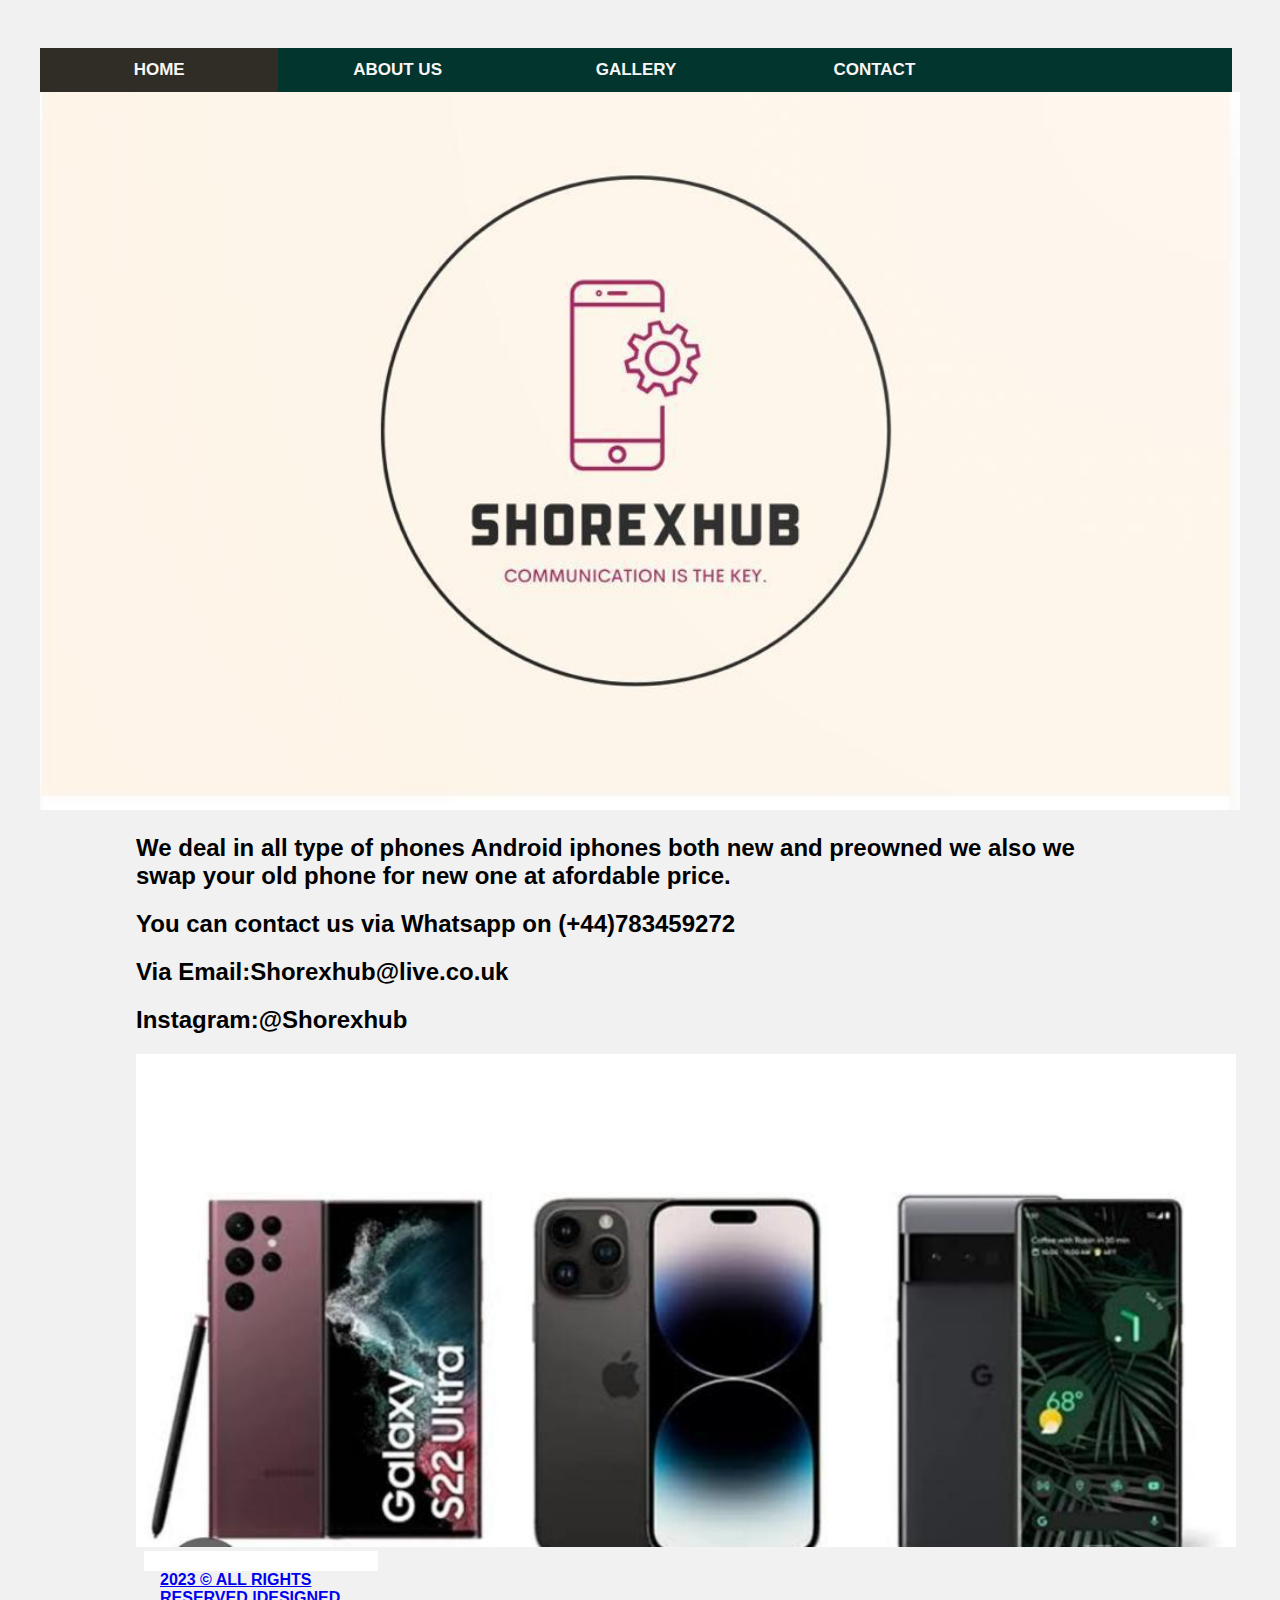
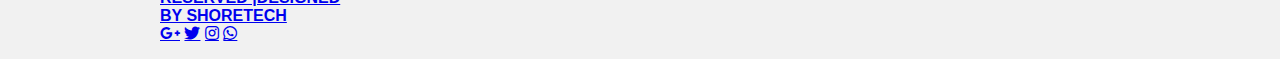
<file: index.html>
<!DOCTYPE html>
<html>
<meta name="viewport" content="width=device-width, initial-scale=1">
<link rel="stylesheet" href="https://cdnjs.cloudflare.com/ajax/libs/font-awesome/5.15.2/css/all.min.css">
<link rel="stylesheet" href="style.css">
<body>

<head>
  <title>HOME</title>
</head>


   
<style>
  * {box-sizing: border-box}
  body {font-family: Arial, Helvetica, sans-serif;}
  
  .navbar {
    width: 100%;
    background-color:#02352e; 
    overflow: auto;
  }
  
  .navbar a {
    float: left;
    padding: 12px;
    color: rgb(250, 246, 246);
    text-decoration: none;
    font-size: 17px;
    width: 20%; /* Four links of equal widths */
    text-align: center;
  }
  
  .navbar a:hover {
    background-color: #7c1111;
  }
  
  .navbar a.active {
    background-color: #302d27;
  }
  
  @media screen and (max-width: 650px) {
    .navbar a {
      float: none;
      display: block;
      width: 100%;
      text-align: left;
    }
  }
  </style>
  
  
  
  <div class="navbar">
  <strong> <a class="active" href="index.html">HOME</a> <strong>
    <a href="aboutus.html">ABOUT US</a> 
    <a href="Gallery.html">GALLERY</a> 
    <a href="contactus.html">CONTACT</a>
    </div>


    <div class="mySlides fade">
      <div class="numbertext"></div>
      <img src="images/shorexhub logo.jpeg" style="width: 1200px">
     <b><div class="text"></div><b>
    </div>
    <style>
* {
  box-sizing: border-box;
}

body {
  background-color: #f1f1f1;
  padding: 40px;
  font-family: Arial;
}

/* Center website */
.main {
  max-width: 1000px;
  margin: auto;
}

h1 {
  font-size: 50px;
  word-break: break-all;
}

.row {
  margin: 8px -16px;
}

/* Add padding BETWEEN each column */
.row,
.row > .column {
  padding: 8px;
}

/* Create four equal columns that floats next to each other */
.column {
  float: left;
  width: 25%;
}

/* Clear floats after rows */ 
.row:after {
  content: "";
  display: table;
  clear: both;
}

/* Content */
.content {
  background-color: white;
  padding: 10px;
}

/* Responsive layout - makes a two column-layout instead of four columns */
@media screen and (max-width: 900px) {
  .column {
    width: 50%;
  }
}

/* Responsive layout - makes the two columns stack on top of each other instead of next to each other */
@media screen and (max-width: 600px) {
  .column {
    width: 100%;
  }
}
</style>
</head>
<body>

<!-- MAIN (Center website) -->
<div class="main">

<h2>We deal in all type of phones Android iphones both new and  preowned we also we swap your old phone for new one at afordable price. </h2>
<h2>You can contact us via Whatsapp on (+44)783459272</h2>
<h2>Via Email:Shorexhub@live.co.uk</h2>
<h2>Instagram:@Shorexhub</h2>

<!-- Portfolio Gallery Grid -->
<div class="mySlides fade">
  <div class="numbertext"></div>
  <img src="images/main wall.jpg" style="width:1100px">
 <b><div class="text"></div><b>
</div>
  <div class="column">
    <div class="content">
      
<!-- END GRID -->
</div>
  <footer>
    <div class="copy">
        <div class="container">
            <a href="shoretech@gmail.com">2023 &copy; ALL RIGHTS RESERVED |DESIGNED BY SHORETECH</a>
            <span>
                <div class="media-icons">
                  <a href=https://google.com class="fab fa-google-plus-g"></i></a>
                  <a href=https://twitter.com class="fab fa-twitter"></i></a>
                  <a href=https://instagram.com class="fab fa-instagram"></i></a>
                  <a href=https://whatsapp.com class="fab fa-whatsapp"></i></a>
                </div>
            </span>
        </div>
</footer>
</body>
</html>
</file>
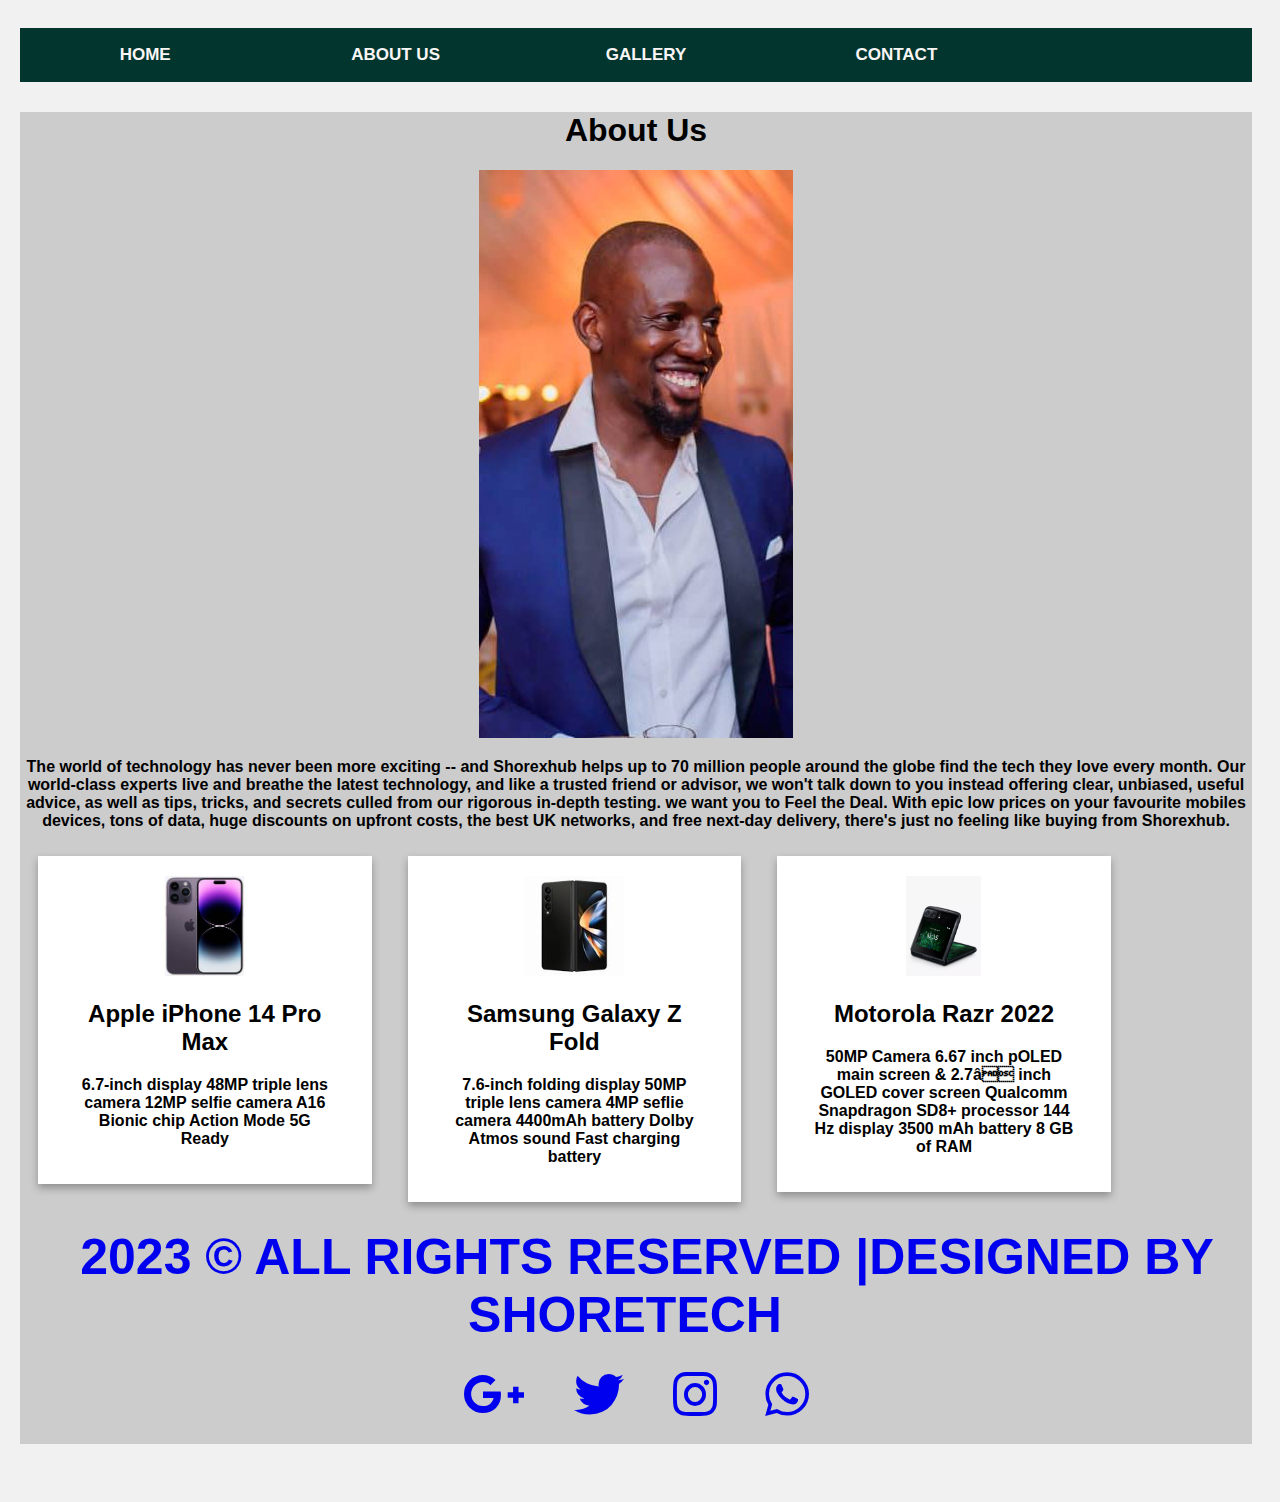
<file: aboutus.html>
<!DOCTYPE html>
<html>
<meta name="viewport" content="width=device-width, initial-scale=1">
<link rel="stylesheet" href="https://cdnjs.cloudflare.com/ajax/libs/font-awesome/5.15.2/css/all.min.css">
<link rel="stylesheet" href="style.css">


   
<style>
  * {box-sizing: border-box}
  body {font-family: Arial, Helvetica, sans-serif;}
  
  .navbar {
    width: 100%;
    background-color:#02352e; 
    overflow: auto;
  }
  
  .navbar a {
    float: left;
    padding: 12px;
    color: rgb(250, 246, 246);
    text-decoration: none;
    font-size: 17px;
    width: 20%; /* Four links of equal widths */
    text-align: center;
  }
  
  
  
  @media screen and (max-width: 500px) {
    .navbar a {
      float: none;
      display: block;
      width: 100%;
      text-align: left;
    }
  }
  </style>
  
  
  
  <div class="navbar">
  <strong> <a class="active" href="index.html">HOME</a> <strong>
    <a href="aboutus.html">ABOUT US</a> 
    <a href="Gallery.html">GALLERY</a> 
    <a href="contactus.html">CONTACT</a>
    </div>

        <style>
        .About-us {
          width: 100%;
          text-align: center;
          background-color: #ccc;
          margin-top: 30px;
          margin-bottom: 30px;
        }
        
        a {
          padding: 20px;
          text-align: center;
          text-decoration: none;
          margin: 5px 2px;
          border-radius: 8px;
         font-size: 50px;
          
       } 
         .column {
          float: left;
          width: 30%;
          margin-bottom: 16px;
          padding: 0 8px;
        }
    
        .card {
          box-shadow: 0 4px 8px 0 rgba(0, 0, 0, 0.3);
          margin: 10px;
          background-color: white;
        }
        .card img {
           height: 100px;
        }
        
    </style>
    </head>
    <body>
      <div class="About-us">
        <h1> About Us </h1>
        <img src="images/myself.jpeg">
        <Strong><p>The world of technology has never been more exciting -- and Shorexhub helps up to 70 million people around the globe find the tech they love every month. Our world-class experts live and breathe the latest technology, and like a trusted friend or advisor, we won't talk down to you instead offering clear, unbiased, useful advice, as well as tips, tricks, and secrets culled from our rigorous in-depth testing.
            we want you to Feel the Deal. With epic low prices on your favourite mobiles devices, tons of data, huge discounts on upfront costs, the best UK networks, and free next-day delivery, there's just no feeling like buying from Shorexhub.</p></Strong>
        <div class="row">
          <div class="column">
            <div class="card">
              <img src="images/iphone2.jpg">
              <div class="container">
                
                <h2>Apple iPhone 14 Pro Max</h2>
                <p>6.7-inch display
                    48MP triple lens camera
                    12MP selfie camera
                    A16 Bionic chip
                    Action Mode
                    5G Ready</p>
              </div>
            </div>
          </div>
          <div class="column">
            <div class="card">
              <img src="images/samsung1.jpg">
              <div class="container">
                
                <h2> Samsung Galaxy Z Fold</h2>
                <p>7.6-inch folding display
                    50MP triple lens camera
                    4MP seflie camera
                    4400mAh battery
                    Dolby Atmos sound
                    Fast charging battery</p>
              </div>
            </div>
          </div>
          <div class="column">
            <div class="card">
              <img src="images/moto1.webp">
              <div class="container">
                <h2>Motorola Razr 2022</h2>
                <p class="title"></p>
                <p>50MP Camera
                    6.67 inch pOLED main screen & 2.7â inch GOLED cover screen
                    Qualcomm Snapdragon SD8+ processor
                    144 Hz display
                    3500 mAh battery
                    8 GB of RAM </p>
              </div>
            </div>
          </div>
         </div>
         <footer>
            <div class="copy">
                <div class="container">
                    <a href="shoretech@gmail.com">2023 &copy; ALL RIGHTS RESERVED |DESIGNED BY SHORETECH</a>
                    <span>
                        <div class="media-icons">
                          <a href=https://google.com class="fab fa-google-plus-g"></i></a>
                          <a href=https://twitter.com class="fab fa-twitter"></i></a>
                          <a href=https://instagram.com class="fab fa-instagram"></i></a>
                          <a href=https://whatsapp.com class="fab fa-whatsapp"></i></a>
                        </div>
                    </span>
                </div>
        </footer>
        </body>
        </html>
</file>
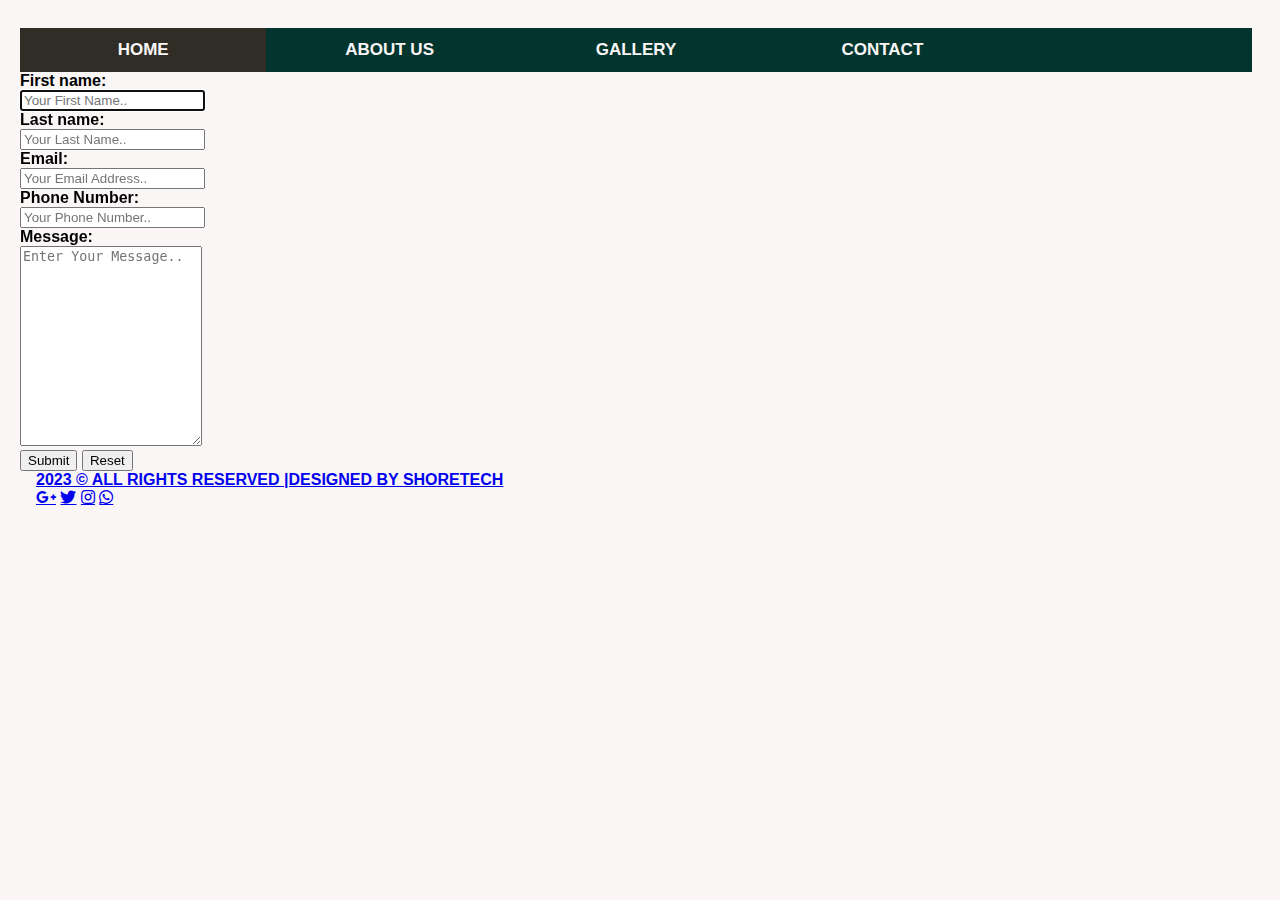
<file: contactus.html>
<!DOCTYPE html>
<html>
<meta name="viewport" content="width=device-width, initial-scale=1">
<link rel="stylesheet" href="https://cdnjs.cloudflare.com/ajax/libs/font-awesome/5.15.2/css/all.min.css">
<link rel="stylesheet" href="style.css">
<body>

<head>
  <title>contactus</title>
</head>

<style>
body {background-color: rgb(250, 246, 246);}
h1   {color: rgb(27, 23, 27);}
h2   {color: rgb(6, 41, 128);}
h3  {color: rgb(128, 71, 6);}
p    {color: rgb(8, 8, 8);}
</style>
   
<style>
  * {box-sizing: border-box}
  body {font-family: Arial, Helvetica, sans-serif;}
  
  .navbar {
    width: 100%;
    background-color:#02352e; 
    overflow: auto;
  }
  
  .navbar a {
    float: left;
    padding: 12px;
    color: rgb(250, 246, 246);
    text-decoration: none;
    font-size: 17px;
    width: 20%; /* Four links of equal widths */
    text-align: center;
  }
  
  .navbar a:hover {
    background-color: #7c1111;
  }
  
  .navbar a.active {
    background-color: #302d27;
  }
  
  @media screen and (max-width: 500px) {
    .navbar a {
      float: none;
      display: block;
      width: 100%;
      text-align: left;
    }
  }
  </style>
  
  
  
  <div class="navbar">
  <strong> <a class="active" href="index.html">HOME</a> <strong>
    <a href="aboutus.html">ABOUT US</a> 
    <a href="Gallery.html">GALLERY</a> 
    <a href="contactus.html">CONTACT</a>
    </div>



</style>
</head>
<body>

  <head>
    <meta charset="UTF-8" />
    <meta http-equiv="X-UA-Compatible" content="IE=edge" />
    <meta name="viewport" content="width=device-width, initial-scale=1.0" />
    <title>Contact us</title>
    <meta name="Description" content="Tech Deal" />
</head>


<form  action="/contact.html">
    <label for="fname">First name:</label><br>
    <input type="text" id="fname" name="fname" value="" placeholder="Your First Name.." required autofocus><br>

    <!-- <p>form using required making field mandatory </p> -->
  <label for="lname">Last name:</label><br>
  <input type="text" id="lname" name="lname" value="" placeholder="Your Last Name.." required autofocus><br>

    <!-- <p>Form using autocomplete - email field not suggesting data for user </p> -->
  <label for="email">Email:</label><br>
  <input type="email" id="email" name="email" autocomplete="off" placeholder="Your Email Address.." required autofocus><br>

    <!-- <p>Form using pattern tag to specify the format of phone number</p> -->
  <label for="phone">Phone Number:</label><br>
  <input type="tele" id="phone" name="phone" autocomplete="off" placeholder="Your Phone Number.." required autofocus><br>

    <!-- <p>Form using autofocus to highlight the current field </p> -->
  <label for="message">Message:</label><br>
  <textarea id="message" name="message" placeholder="Enter Your Message.." required autofocus style="height: 200px"></textarea>
  
    <!-- <p>break points </p> -->
    <br>
    <input type="submit" value="Submit">
  <!-- <p>Reset button to reset all fields </p> -->
    <input type="reset">
  </form> 

  <footer>
    <div class="copy">
        <div class="container">
            <a href="shoretech@gmail.com">2023 &copy; ALL RIGHTS RESERVED |DESIGNED BY SHORETECH</a>
            <span>
                <div class="media-icons">
                  <a href=https://google.com class="fab fa-google-plus-g"></i></a>
                  <a href=https://twitter.com class="fab fa-twitter"></i></a>
                  <a href=https://instagram.com class="fab fa-instagram"></i></a>
                  <a href=https://whatsapp.com class="fab fa-whatsapp"></i></a>
                </div>
            </span>
        </div>
</footer>
</body>
</html>
</file>
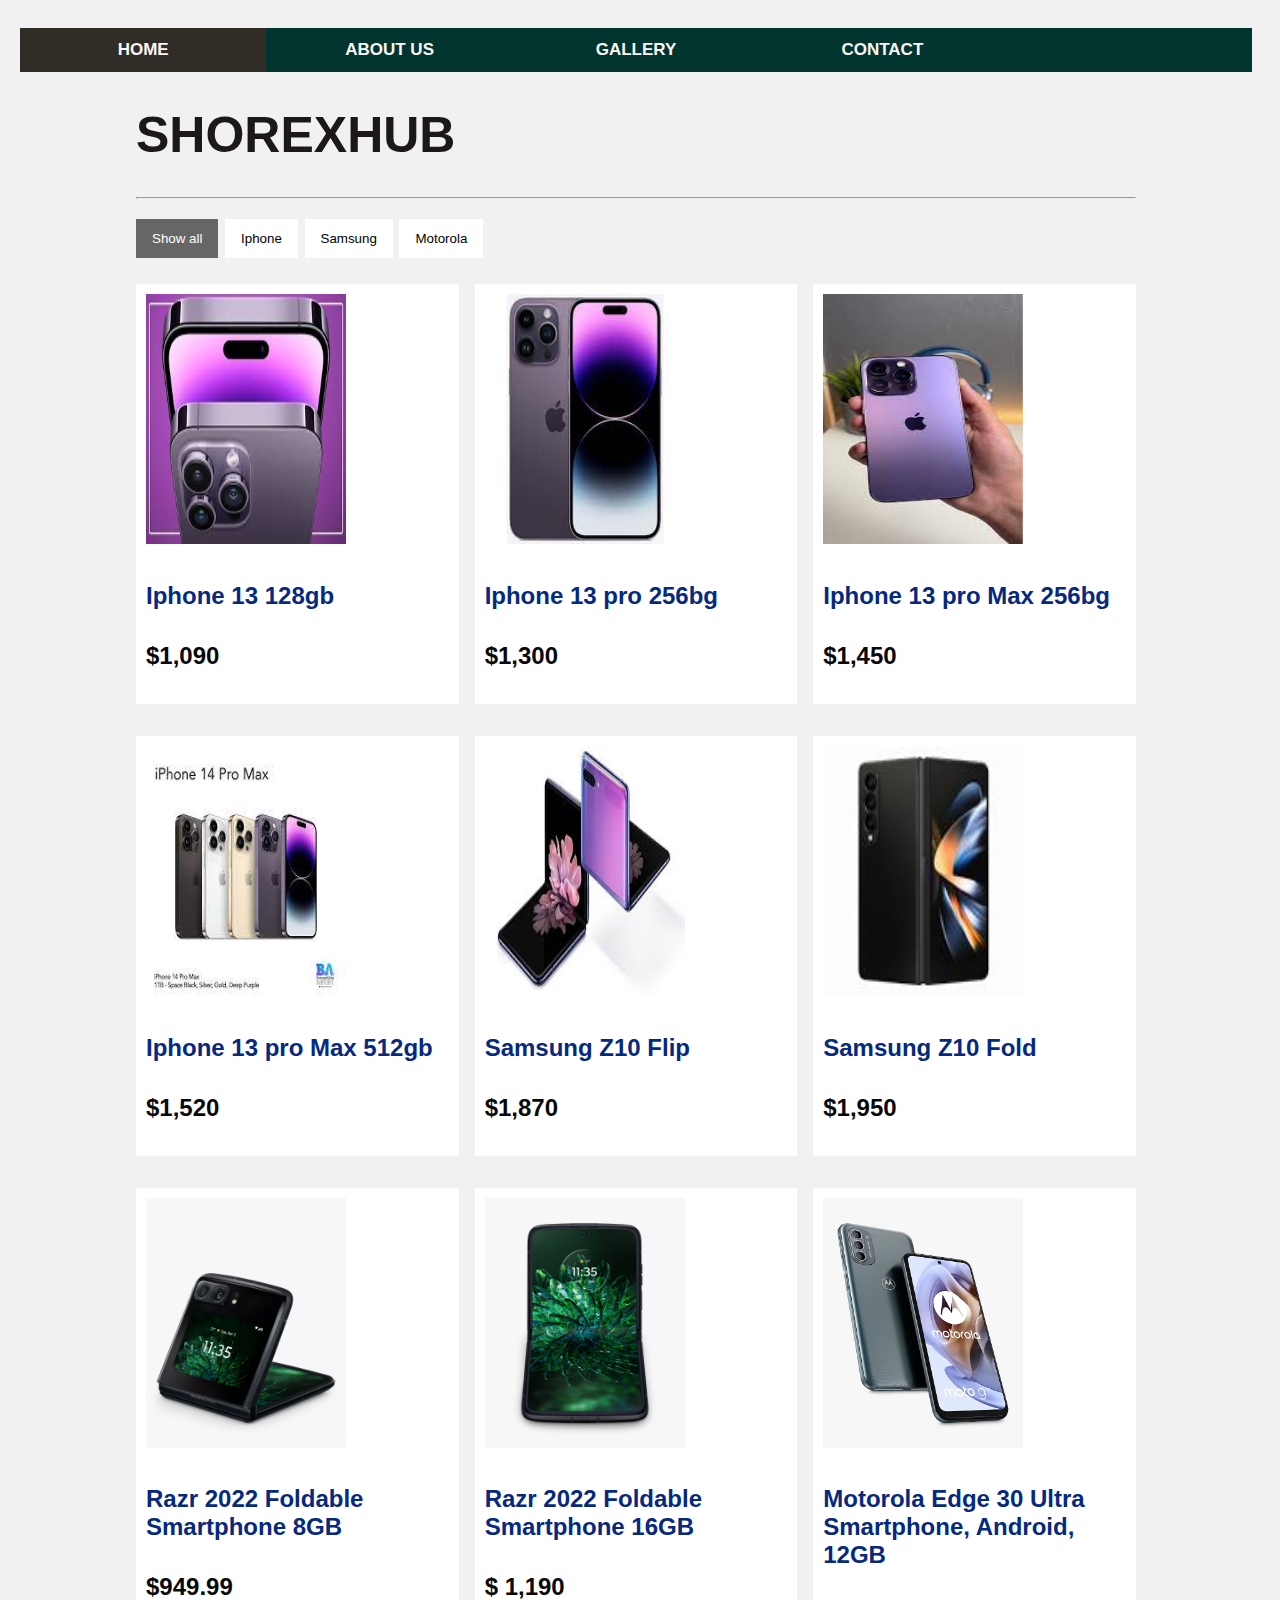
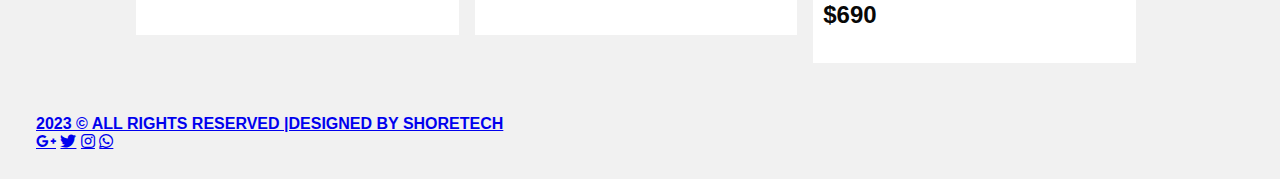
<file: Gallery.html>
<!DOCTYPE html>
<html>
<meta name="viewport" content="width=device-width, initial-scale=1">
<link rel="stylesheet" href="https://cdnjs.cloudflare.com/ajax/libs/font-awesome/5.15.2/css/all.min.css">
<link rel="stylesheet" href="style.css">
<body>

<head>
  <title>Gallery</title>
</head>

<style>
body {background-color: rgb(250, 246, 246);}
h1   {color: rgb(27, 23, 27);}
h2   {color: rgb(6, 41, 128);}
h3  {color: rgb(128, 71, 6);}
p    {color: rgb(8, 8, 8);}
</style>
   
<style>
  * {box-sizing: border-box}
  body {font-family: Arial, Helvetica, sans-serif;}
  
  .navbar {
    width: 100%;
    background-color:#02352e; 
    overflow: auto;
  }
  
  .navbar a {
    float: left;
    padding: 12px;
    color: rgb(250, 246, 246);
    text-decoration: none;
    font-size: 17px;
    width: 20%; /* Four links of equal widths */
    text-align: center;
  }
  
  .navbar a:hover {
    background-color: #7c1111;
  }
  
  .navbar a.active {
    background-color: #302d27;
  }
  
  @media screen and (max-width: 500px) {
    .navbar a {
      float: none;
      display: block;
      width: 100%;
      text-align: left;
    }
  }
  </style>
  
  
  
  <div class="navbar">
  <strong> <a class="active" href="index.html">HOME</a> <strong>
    <a href="aboutus.html">ABOUT US</a> 
    <a href="Gallery.html">GALLERY</a> 
    <a href="contactus.html">CONTACT</a>
    </div>



<style>
* {
  box-sizing: border-box;
}

body {
  background-color: #f1f1f1;
  padding: 20px;
  font-family: Arial;
}

/* Center website */
.main {
  max-width: 1000px;
  margin: auto;
}

h1 {
  font-size: 50px;
  word-break: break-all;
}

.row {
  margin: 10px -16px;
}

/* Add padding BETWEEN each column */
.row,
.row > .column {
  padding: 8px;
}

/* Create three equal columns that floats next to each other */
.column {
  float: left;
  width: 33.33%;
  display: none; /* Hide all elements by default */
}

/* Clear floats after rows */ 
.row:after {
  content: "";
  display: table;
  clear: both;
}

/* Content */
.content {
  background-color: white;
  padding: 10px;
}

/* The "show" class is added to the filtered elements */
.show {
  display: block;
}

/* Style the buttons */
.btn {
  border: none;
  outline: none;
  padding: 12px 16px;
  background-color: white;
  cursor: pointer;
}

.btn:hover {
  background-color: #ddd;
}

.btn.active {
  background-color: #666;
  color: white;
}
</style>
</head>
<body>

<!-- MAIN (Center website) -->
<div class="main">

<h1>SHOREXHUB</h1>
<hr>

<h2>

<div id="myBtnContainer">
  <button class="btn active" onclick="filterSelection('all')"> Show all</button>
  <button class="btn" onclick="filterSelection('Iphone')"> Iphone</button>
  <button class="btn" onclick="filterSelection('Samsung')"> Samsung</button>
  <button class="btn" onclick="filterSelection('Motorola')"> Motorola</button>
</div>

<!-- Portfolio Gallery Grid -->
<div class="row">
  <div class="column Iphone">
    <div class="content">
        <img src="images/iphone1.jpg" alt="Gallery" width="200" height="250">
      <h4>Iphone 13 128gb</h4>
      <p>$1,090</p>
    </div>
  </div>
  <div class="column Iphone">
    <div class="content">
        <img src="images/iphone2.jpg" alt="Gallery" width="200" height="250">
      <h4>Iphone 13 pro 256bg </h4>
      <p>$1,300</p>
    </div>
  </div>
  <div class="column Iphone">
    <div class="content">
        <img src="images/iphone3.jpg" alt="Gallery" width="200" height="250">
      <h4>Iphone 13 pro Max 256bg</h4>
      <p>$1,450</p>
    </div>
  </div>
  
  <div class="column iphone">
    <div class="content">
        <img src="images/iphone4.jpg" alt="Gallery" width="200" height="250">
      <h4>Iphone 13 pro Max 512gb</h4>
      <p>$1,520</p>
    </div>
  </div>
  <div class="column Samsung">
    <div class="content">
        <img src="images/samsung.jpg" alt="Gallery" width="200" height="250">
      <h4>Samsung Z10 Flip</h4>
      <p>$1,870</p>
    </div>
  </div>
  <div class="column Samsung">
    <div class="content">
        <img src="images/samsung1.jpg" alt="Gallery" width="200" height="250">
      <h4>Samsung Z10 Fold</h4>
      <p>$1,950</p>
    </div>
  </div>

  <div class="column Motorola">
    <div class="content">
        <img src="images/moto1.webp" alt="Gallery" width="200" height="250">
      <h4>Razr 2022 Foldable Smartphone 8GB</h4>
      <p>$949.99</p>
    </div>
  </div>
  <div class="column Motorola">
    <div class="content">
        <img src="images/moto2.webp" alt="Gallery" width="200" height="250">
      <h4>Razr 2022 Foldable Smartphone 16GB</h4>
      <p>$ 1,190</p>
    </div>
  </div>
  <div class="column Motorola">
    <div class="content">
        <img src="images/moto3.webp" alt="Gallery" width="200" height="250">
      <h4>Motorola Edge 30 Ultra Smartphone, Android, 12GB</h4>
      <p>$690</p>
    </div>
  </div>
<!-- END GRID -->
</div>

<!-- END MAIN -->
</div>

<script>
filterSelection("all")
function filterSelection(c) {
  var x, i;
  x = document.getElementsByClassName("column");
  if (c == "all") c = "";
  for (i = 0; i < x.length; i++) {
    w3RemoveClass(x[i], "show");
    if (x[i].className.indexOf(c) > -1) w3AddClass(x[i], "show");
  }
}

function w3AddClass(element, name) {
  var i, arr1, arr2;
  arr1 = element.className.split(" ");
  arr2 = name.split(" ");
  for (i = 0; i < arr2.length; i++) {
    if (arr1.indexOf(arr2[i]) == -1) {element.className += " " + arr2[i];}
  }
}

function w3RemoveClass(element, name) {
  var i, arr1, arr2;
  arr1 = element.className.split(" ");
  arr2 = name.split(" ");
  for (i = 0; i < arr2.length; i++) {
    while (arr1.indexOf(arr2[i]) > -1) {
      arr1.splice(arr1.indexOf(arr2[i]), 1);     
    }
  }
  element.className = arr1.join(" ");
}


// Add active class to the current button (highlight it)
var btnContainer = document.getElementById("myBtnContainer");
var btns = btnContainer.getElementsByClassName("btn");
for (var i = 0; i < btns.length; i++) {
  btns[i].addEventListener("click", function(){
    var current = document.getElementsByClassName("active");
    current[0].className = current[0].className.replace(" active", "");
    this.className += " active";
  });
}
</script>

<footer>
  <div class="copy">
      <div class="container">
          <a href="shoretech@gmail.com">2023 &copy; ALL RIGHTS RESERVED |DESIGNED BY SHORETECH</a>
          <span>
              <div class="media-icons">
                <a href=https://google.com class="fab fa-google-plus-g"></i></a>
                <a href=https://twitter.com class="fab fa-twitter"></i></a>
                <a href=https://instagram.com class="fab fa-instagram"></i></a>
                <a href=https://whatsapp.com class="fab fa-whatsapp"></i></a>
              </div>
          </span>
      </div>
</footer>
</body>
</html>
</file>
<file: style.css>
/* Add a gray background color with some padding */
body {
    font-family: Arial;
    padding: 20px;
    background: #f1f1f1;
  }
  
  /* Header/Blog Title */
  .header {
    padding: 30px;
    font-size: 40px;
    text-align: center;
    background: white;
  }
  
  /* Create two unequal columns that floats next to each other */
  /* Left column */
  .leftcolumn {   
    float: left;
    width: 75%;
  }
  
  /* Right column */
  .rightcolumn {
    float: left;
    width: 25%;
    padding-left: 20px;
  }
  
  /* Fake image */
  .fakeimg {
    background-color: #aaa;
    width: 100%;
    padding: 20px;
  }
  
  /* Add a card effect for articles */
  .card {
     background-color: white;
     padding: 20px;
     margin-top: 20px;
  }
  
  /* Clear floats after the columns */
  .row:after {
    content: "";
    display: table;
    clear: both;
  }
  
  /* Footer */
  .footer {
    padding: 20px;
    text-align: center;
    background: #ddd;
    margin-top: 20px;
  }
  
  /* Responsive layout - when the screen is less than 800px wide, make the two columns stack on top of each other instead of next to each other */
  @media screen and (max-width: 800px) {
    .leftcolumn, .rightcolumn {   
      width: 100%;
      padding: 0;  }
  }
  
  
  body {
    font-family: Arial, Helvetica, sans-serif;
   margin-left: 0;
  }
  
  html {
    box-sizing: border-box;
  }
  
  *, *:before, *:after {
    box-sizing: inherit;
  }
  
  .column {
    float: left;
    width: 33.3%;
    margin-bottom: 16px;
    padding: 0 8px;
  }
  
  .card {
    box-shadow: 0 4px 8px 0 rgba(0, 0, 0, 0.2);
    margin: 8px;
  }
  
  .about-section {
    padding: 50px;
    text-align: center;
    background-color: #fdfdfd;
    color: rgb(240, 238, 238);
  }
  
  .container {
    padding: 0 16px;
  }
  
  .container::after, .row::after {
    content: "";
    clear: both;
    display: table;
  }
  
  .title {
    color: rgb(128, 128, 128);
  }
  
  .button {
    border: none;
    outline: 0;
    display: inline-block;
    padding: 8px;
    color: white;
    background-color: #000;
    text-align: center;
    cursor: pointer;
    width: 100%;
  }
  
  
  
  
  @media screen and (max-width: 650px) {
    .column {
      width: 100%;
      display: block;
    }
  }
</file>
